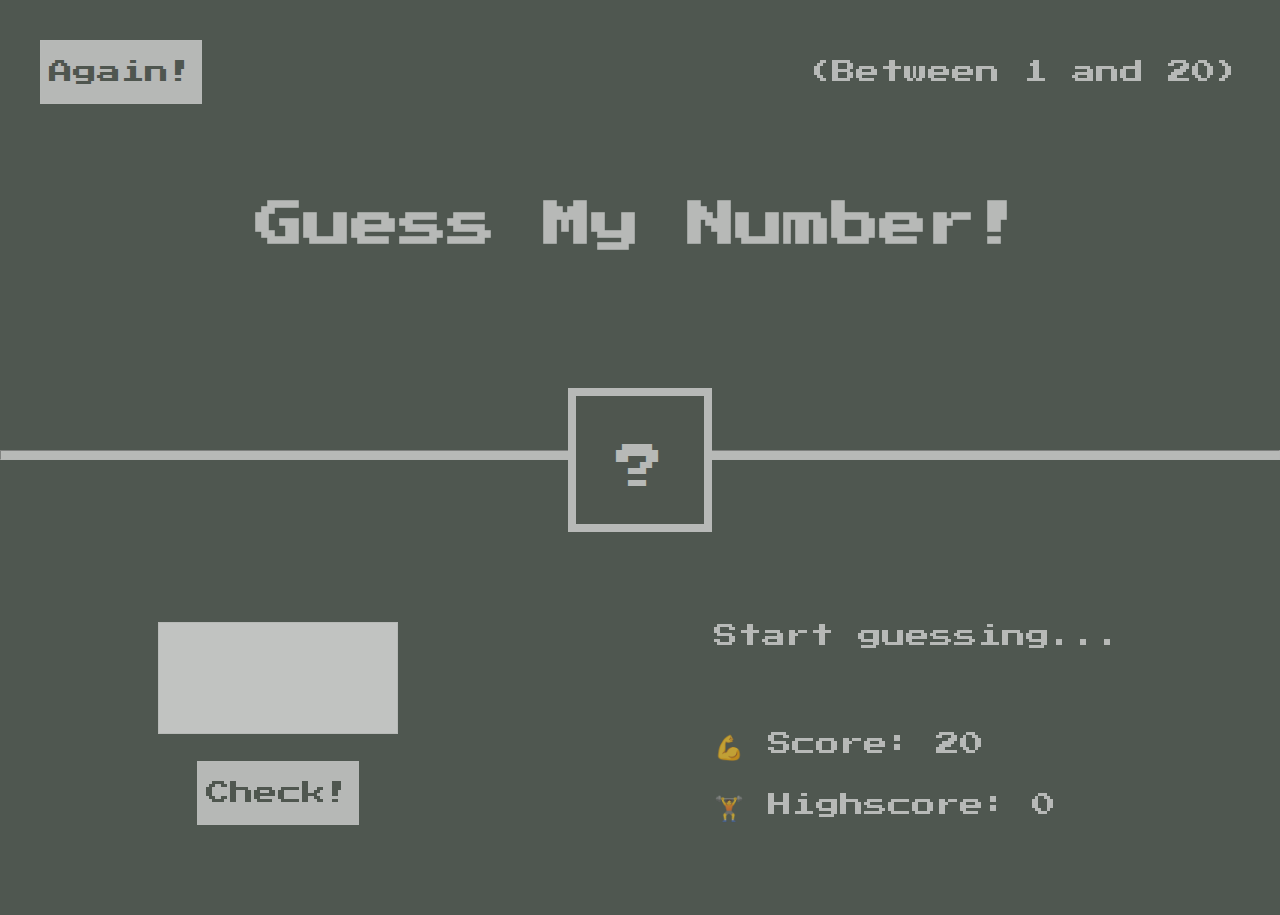
<file: docs/index.html>
<!DOCTYPE html>

<html lang="de">
  <head>
    <meta charset="UTF-8" />
    <title>Guess my Number</title>
    <link rel="stylesheet" type="text/css" href="styles.css" />

  </head>

  <body>

    <header>
      <button class="button again">Again!</button>
      <span>(Between 1 and 20)</span>
      <h1 class="headline">Guess My Number!</h1>
    </header>

    <main>
        <section class ="top-box">
            <hr></hr>
            <div class="random-box">?</div>
        </section>
        <div class="flex-container">
            <section class ="left-side">
                <input id="input-field" class="button" type="number">
                <button class="button check">Check!</button>
            </section>
            <section class ="right-side">
                <p class="message">Start  guessing...</p><br>
                <p class="label-score">💪 Score: <span class="score">20</span></p>
                <p class="label-highscore" >🏋️ Highscore: <span class="highscore">0</span></p>
            </section>
        </div>
    </main>
    
    <script src="mike.js"></script>
  </body>
</html>
</file>
<file: docs/styles.css>
/* press-start-2p-regular - latin */
@font-face {
  font-display: swap; /* Check https://developer.mozilla.org/en-US/docs/Web/CSS/@font-face/font-display for other options. */
  font-family: "Press Start 2P";
  font-style: normal;
  font-weight: 400;
  src: url("./fonts/press-start-2p-v14-latin-regular.eot"); /* IE9 Compat Modes */
  src: url("./fonts/press-start-2p-v14-latin-regular.eot?#iefix")
      format("embedded-opentype"),
    /* IE6-IE8 */ url("./fonts/press-start-2p-v14-latin-regular.woff2")
      format("woff2"),
    /* Super Modern Browsers */
      url("./fonts/press-start-2p-v14-latin-regular.woff") format("woff"),
    /* Modern Browsers */ url("./fonts/press-start-2p-v14-latin-regular.ttf")
      format("truetype"),
    /* Safari, Android, iOS */
      url("./fonts/press-start-2p-v14-latin-regular.svg#PressStart2P")
      format("svg"); /* Legacy iOS */
}

/* === GENERELLES === */

:root {
  --green: #4f5750;
  --white: #f0f0f0;
}

* {
  box-sizing: border-box;
  margin: 0;
  padding: 0;
}

body {
  background-color: var(--green);
  font-family: "Press Start 2P", "Arial", sans-serif;
  color: var(--white);
  background-color: var(--green);
  opacity: 0.65;
  font-size: 1.5rem;
}

.button {
  font-family: "Press Start 2P";
  font-size: 1.5rem;
  height: 4rem;
  padding: 0 0.5rem 0 0.5rem;
  width: fit-content;
  color: var(--green);
  border: 1px solid var(--white);
}

.button:hover {
  box-shadow: 0 0 0.7rem 0.3rem var(--white);
}

/* === HEADER === */

header {
  height: 50vh;
  position: relative;
}

header > .button {
  position: absolute;
  top: 40px;
  left: 40px;
}

header > span {
  position: absolute;
  right: 40px;
  top: 60px;
}

header h1 {
  text-align: center;
  position: absolute;
  width: 100%;
  top: 50%;
  left: 50%;
  transform: translate(-50%, -50%);
}

/* === MAIN === */

main {
  height: 50vh;
}

hr {
  height: 10px;
  background-color: var(--white);
}

/* TOP-Container */

.random-box {
  height: 9rem;
  width: 9rem;
  background-color: var(--green);
  border: 8px solid var(--white);
  text-align: center;
  padding-top: 3rem;
  margin: auto;
  margin-top: -4.5rem;
  font-size: 3rem;
}

/* === FLEX-CONTAINER === */

.flex-container {
  height: 85%;
  display: flex;
  justify-content: space-around;
  align-items: center;
}

/* LEFT-Container*/

.left-side {
  height: 60%;
  display: flex;
  flex-direction: column;
  align-items: center;
  justify-content: space-around;
}

#input-field {
  height: 7rem;
  width: 15rem;
  font-size: 3rem;
  text-align: center;
}

/* RIGHT-Container */

.right-side {
  height: 60%;
  display: flex;
  flex-direction: column;
  align-items: baseline;
  justify-content: space-around;
}
</file>
